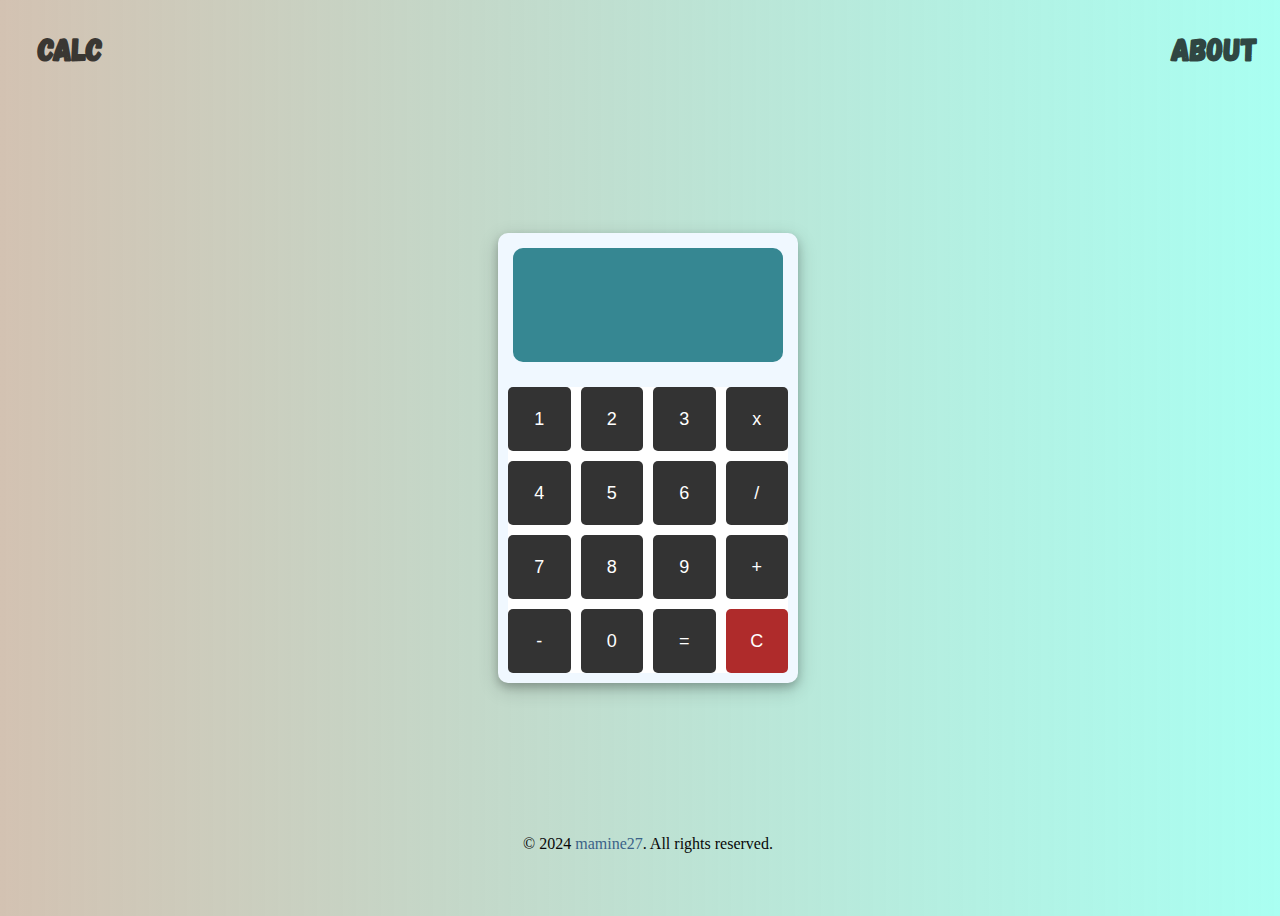
<file: index.html>
<!DOCTYPE html>
<html lang="en">
<head>
    <meta charset="UTF-8">
    <meta name="viewport" content="width=device-width, initial-scale=1.0">
    <title>Calculator</title>
    <link rel="stylesheet" href="style/cal.css">
    <link rel="icon" type="image/png" href="Images/image.png">
    <script src= "script/cal.js" defer></script>
    <link href="https://fonts.googleapis.com/css2?family=Roboto:wght@400;700&display=swap" rel="stylesheet">
</head>
<body>
        <div class = "Top">
            <h1><a href = "index.html">CALC</a></h1>
            <h1><a href = "About/abt.html">About</a></h1>
        </div>
        <div class="mid">
            <div class="window">
                <div class="screen">
                   <p class="output"></p>
                </div>
                <div class="buttons">
                    <button>1</button>
                    <button>2</button>
                    <button>3</button>
                    <button>x</button>
                    <button>4</button>
                    <button>5</button>
                    <button>6</button>
                    <button>/</button>
                    <button>7</button>
                    <button>8</button>
                    <button>9</button>
                    <button>+</button>
                    <button>-</button>
                    <button>0</button>
                    <button>=</button>
                    <button id = "clear">C</button>

                    
                </div>
            </div>

        </div>
        <div class="bottom">
            <p>© 2024 <a href = "https://github.com/mamine27" target="_blank">mamine27</a>. All rights reserved.</p>
        </div>
    
</body>
</html>
</file>
<file: style/cal.css>
@font-face {
    font-family: 'Gagalin';
    src: url('../fonts/Gagalin-Regular.otf') format('woff2'),
         url('../fonts/Gagalin-Regular.otf') format('woff'),
         url('../fonts/Gagalin-Regular.otf') format('truetype');
    font-weight: normal;
    font-style: normal;
  }
body {
    background-color: black;
    width: 100%;
    display: flex;
    background: linear-gradient(to right, rgb(211 194 178), rgb(115 255 233 / 61%));    flex-direction: column;    
    height: 100vh;
}
/* top seciton */
.Top{
    flex: 0.2;
    display: flex;
    justify-content: space-between;
}
.Top a{
    margin: 20px;
    text-decoration: none;
    padding: 10px;
    color: rgba(0, 0, 0, 0.733);
    font-family: 'Gagalin', sans-serif;
}



/* middle section */
.mid {
    flex: 1;
    display: flex;
    justify-content: center;
    align-items: center;
}
.window{
    height: 450px;
    width: 300px;
    border-radius: 10px;
    background-color: aliceblue;
    display: flex;
    flex-direction: column;
    justify-content: space-around;
    border-color: rgb(221, 70, 158);
    box-shadow: rgba(0, 0, 0, 0.2) 0px 4px 8px 0px, rgba(0, 0, 0, 0.19) 0px 6px 20px 0px;
}
.screen{
    border-radius: 10px;
    flex:0.4;
    background-color: rgb(54, 135, 146);
    display: flex;
    justify-content: flex-end;
    align-items: center;
    margin: 15px;
    border-color: #3f1b1b;
    border-width: 40px;
}

.output{
    padding-right: 10px;
    font-size: xx-large;
    color: black;
    margin: initial;    
}

.buttons{
    flex: 1;
    border-radius: 10px;
    background-color:white;

}
.buttons {
    margin: 10px;
    display: grid;
    grid-template-columns: repeat(4, 1fr); /* 4 columns */
    gap: 10px; /* space between buttons */
    
}
.pass{

    padding: 10px;
    font-family: 'Courier New', Courier, monospace;
    font-size: clamp(10px, 12px, 1.5rem);
    line-height: 1.5;
    color: #333;
    text-align: justify;
}


#clear {
    background-color: rgb(175, 43, 43);
}
.buttons button {
    padding: 20px;
    font-size: 18px;
    background-color: #333;
    color: white;
    border: none;
    border-radius: 5px;
    cursor: pointer;
}

.buttons button:hover {
    background-color: #555;
}


.bottom{
    flex: 0.2;
}

.window {
    color: aqua;
    
}
.bottom {
    display: flex;
    justify-content: center;
    align-items: center;
}


/* bottom section */
.bottom p {
    
    color: rgb(8, 8, 8);
}
.bottom a{
    text-decoration: none;
    color: rgb(59, 99, 136);
}
</file>
